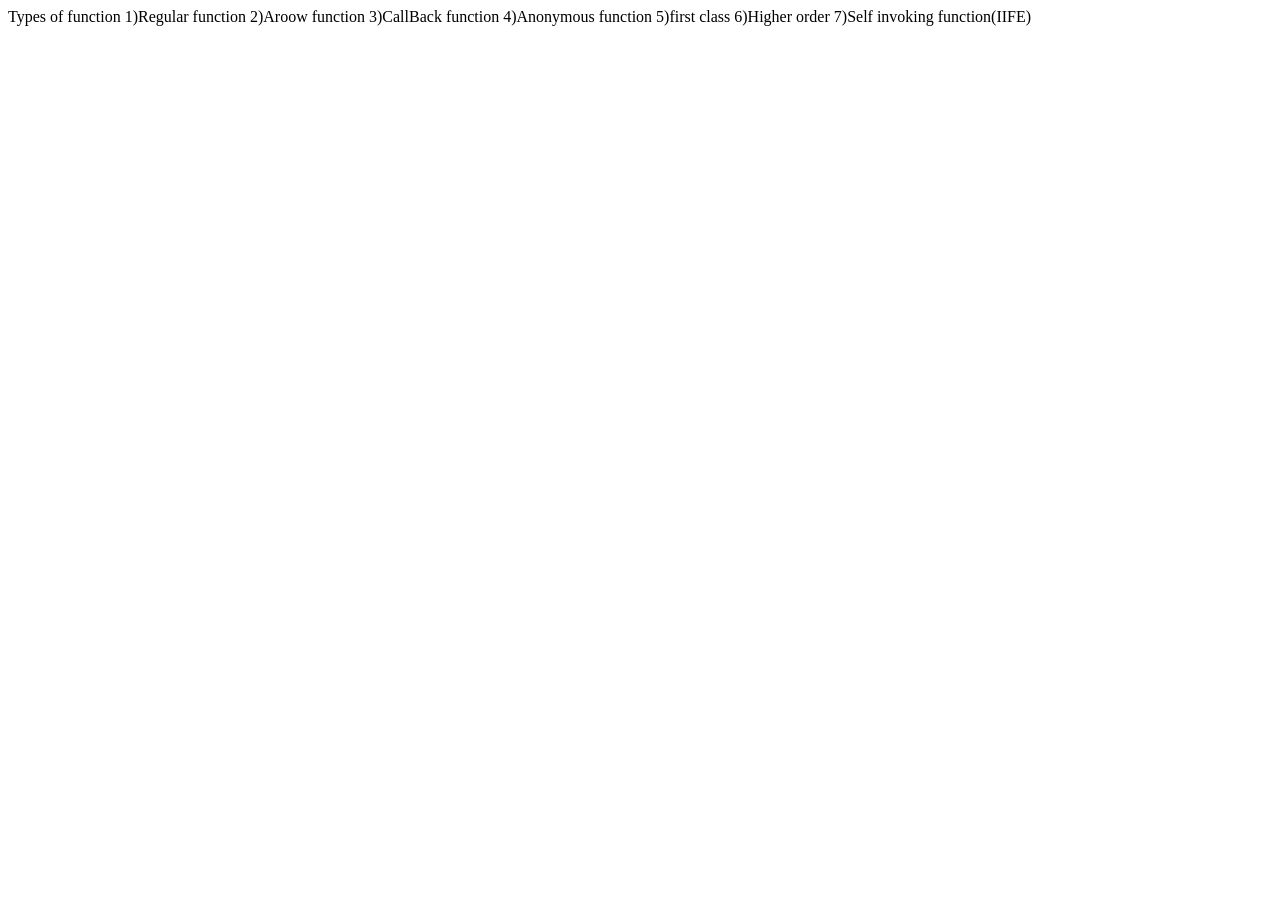
<file: lec 3/index.html>
<!DOCTYPE html>
<html lang="en">
<head>
    <meta charset="UTF-8">
    <meta name="viewport" content="width=device-width, initial-scale=1.0">
    <title>Document</title>
</head>
<body>
    Types of function
    1)Regular function
    2)Aroow function
    3)CallBack function
    4)Anonymous function
    5)first class
    6)Higher order
    7)Self invoking function(IIFE)
    


    
    
    
<script src="1.js"></script>
</body>
</html>
</file>
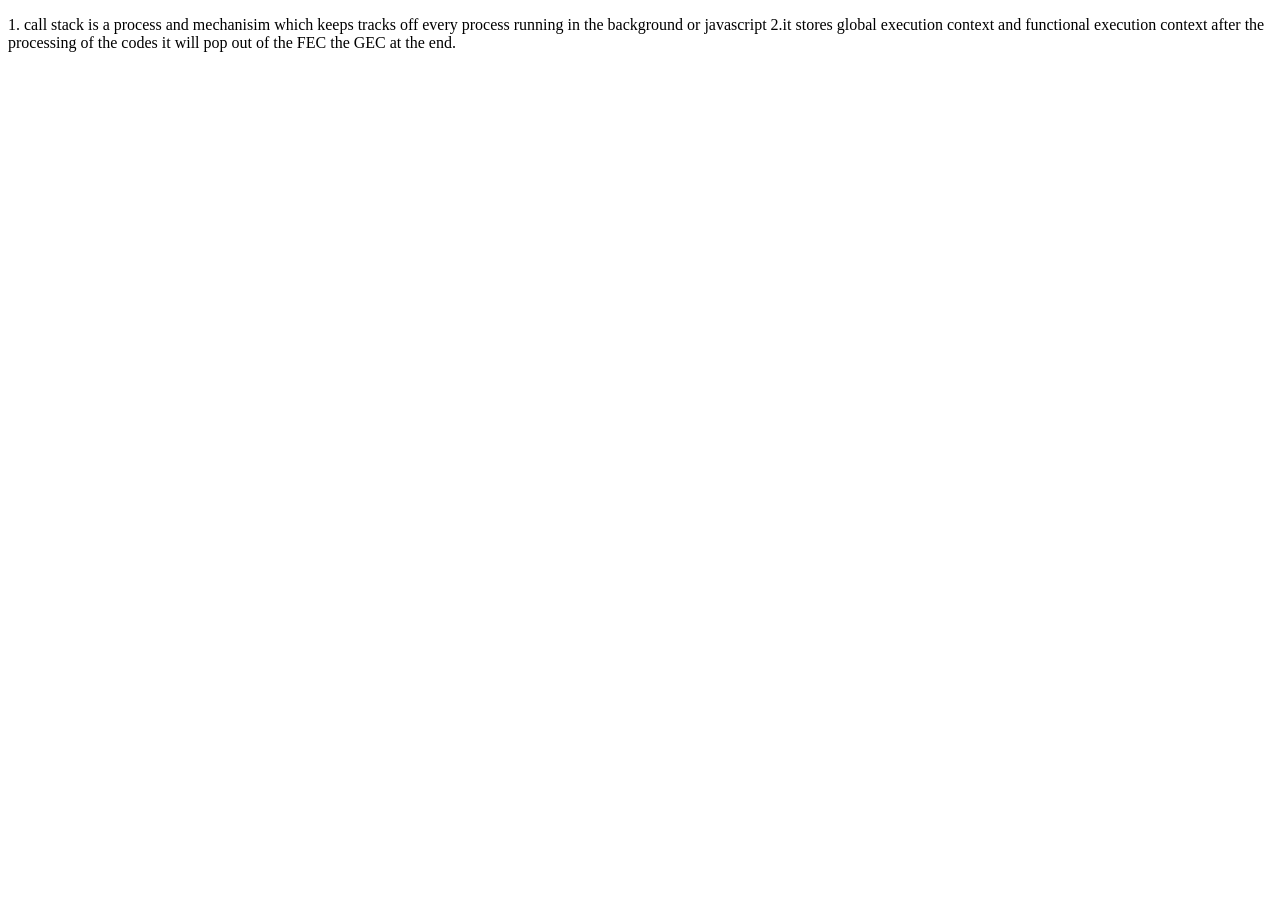
<file: lec 5/index.html>
<!DOCTYPE html>
<html lang="en">
<head>
    <meta charset="UTF-8">
    <meta name="viewport" content="width=device-width, initial-scale=1.0">
    <title>Document</title>
</head>
<body>
    <script src="1.js"></script>
    <p>1. call stack is a process and mechanisim which keeps tracks off every process running in the background or javascript 
       2.it stores global execution context and functional execution context after the processing of the codes it will pop out of the FEC the GEC at the end.

    </p>
    
</body>
</html>
</file>
